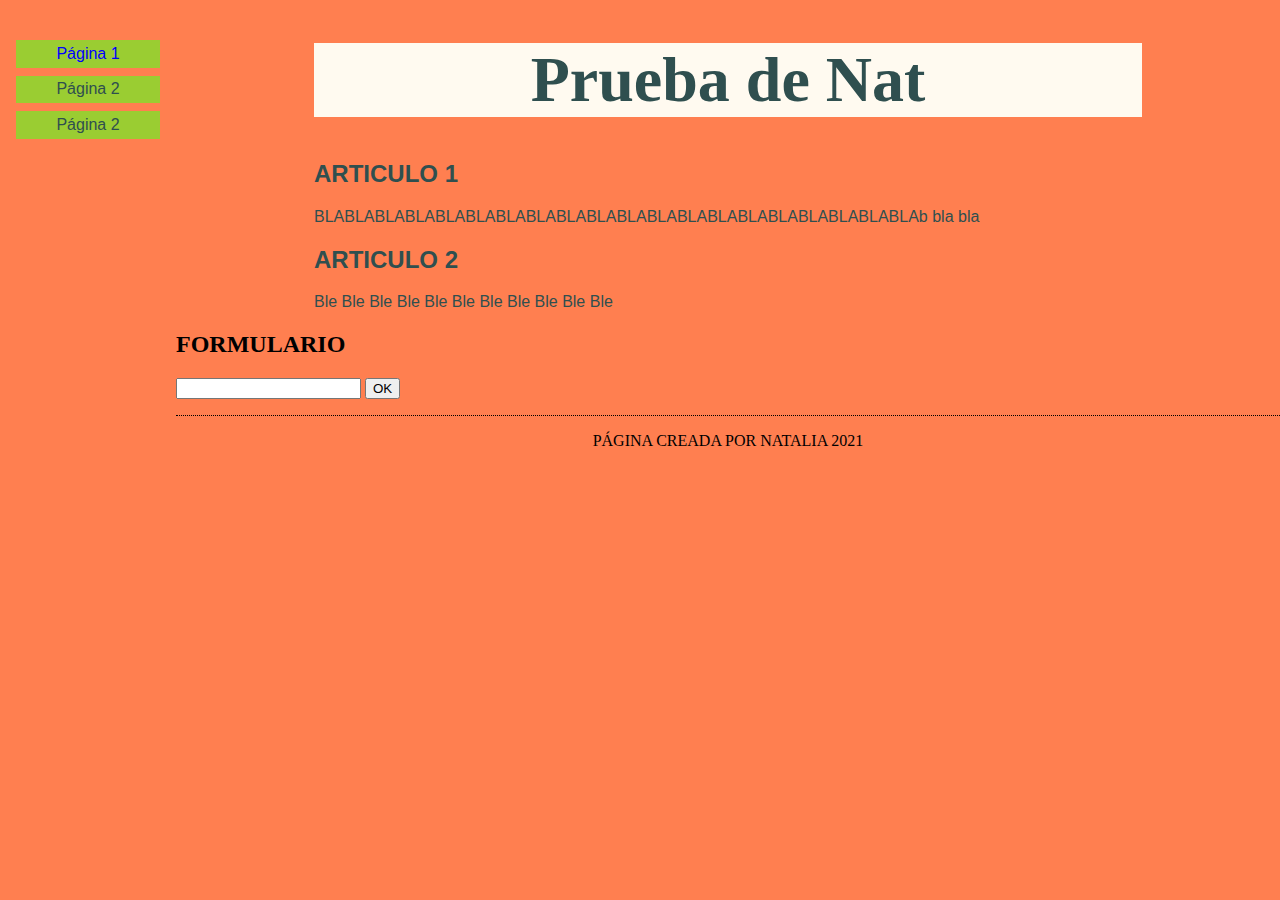
<file: Prueba1/prueba.html>
<!DOCTYPE html>
<html lang="es">
<head>
    <meta charset="UTF-8">
    <meta http-equiv="X-UA-Compatible" content="IE=edge">
    <meta name="viewport" content="width=device-width, initial-scale=1.0">
    <title>TITES VIAJECITES</title>
    <link rel="stylesheet" href="styleprueba.css">
</head>
<body>
    <div class="content">

    <header>

        <h1>Prueba de Nat</h1>

    </header>



    <ul class="menu">
        
        <li>
            <a href="prueba.html"> Página 1</a>
           
        </li>
        <li>
            <a href="prueba.html"></a>
            Página 2
        </li>
        <li>
            <a href="prueba.html"></a>
            Página 2
        </li>

    </ul>

    




<article>
    <h2>ARTICULO 1    </h2>
    <P>BLABLABLABLABLABLABLABLABLABLABLABLABLABLABLABLABLABLABLABLAb bla bla</P>
</article>
<article>
    <h2>ARTICULO 2    </h2>
    <P>Ble Ble Ble Ble Ble Ble Ble Ble Ble Ble Ble</P>
</article>
</div>

<aside>
<h2>FORMULARIO</h2>
<form>
    <input type="text">
    <input type="submit" value="OK">
</form>
</aside>
<footer>
    PÁGINA CREADA POR NATALIA 2021
</footer>

</body>
</html>
</file>
<file: Prueba1/styleprueba.css>
body {
    padding-left: 11em;
    background-color: coral;
    margin: auto;

}
header {
    background-color: floralwhite;
    font-family: Georgia, 'Times New Roman', Times, serif;
    font-size: 2em;
    text-align: center;
    
    margin: auto;
}
.content {
    border: black;
    margin: auto;
    font-family: Verdana, Geneva, Tahoma, sans-serif;
    color: darkslategrey; 
    width: 75%;
}
.menu {
    list-style-type: none;
    padding: 0;
    margin: 0;
    position: absolute;
    top: 2em;
    left: 1em;
    width: 9em 
    }
    ul.menu li {
        background: yellowgreen;
        margin: 0.5em 0;
        padding: 0.3em;
        text-align: center
         }
        ul.menu a {
            text-decoration: none }
          a:link {
            color: blue }
          a:visited {
            color: purple }

footer {
    margin-top: 1em;
    padding-top: 1em;
    border-top: thin dotted;
    text-align: center; }
</file>
